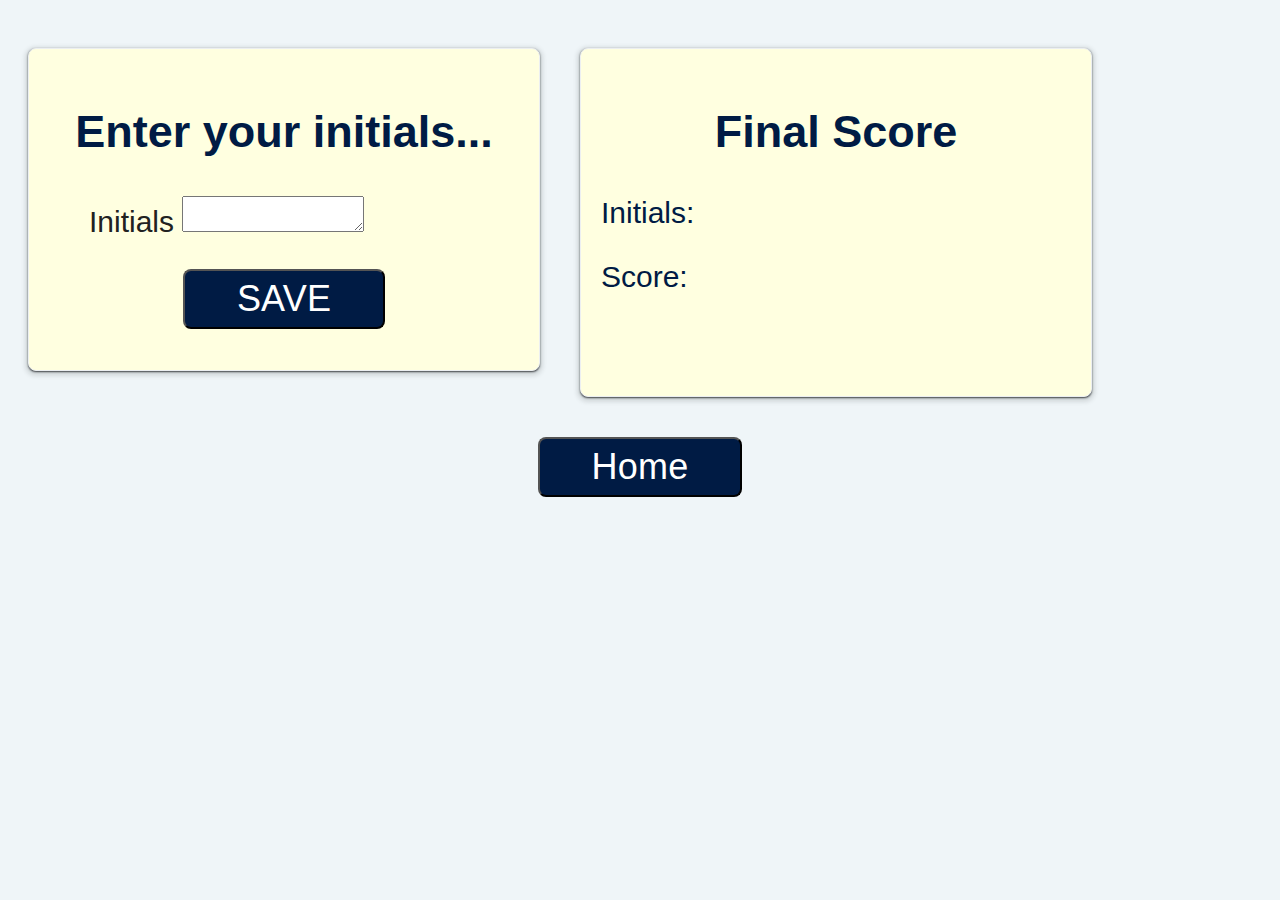
<file: finalScore.html>
<!DOCTYPE html>
<html lang="en">
  <head>
    <meta charset="UTF-8" />
    <meta name="viewport" content="width=device-width, initial-scale=1.0" />
    <meta http-equiv="X-UA-Compatible" content="ie=edge" />
    <link rel="stylesheet" href="./css/finalStyle.css" />
    <title>Initials and Score</title>
  </head>
  <body>
    <div class="card">
      <h2>Enter your initials...</h2>
      <form>
        <ul>
          <li>
            <label for="init">Initials</label>
            <textarea id="init" name="initials"></textarea>
          </li>
        </ul>
        <button id="save">SAVE</button>
      </form>    
    </div>

    <div id="final-score-card" class="card">
      <h2>Final Score</h2>
      <p>Initials: <span id="saved-initials"></span></p>
      <p>Score: <span id="saved-grade"></span></p>
      
    </div>
    <div class="container">
      <a href="./index.html">
      <button class="btn btn-success">Home</button></a>
    </div>
    
    <script src="./js/script.js"></script>
    <script src="./js/finalScript.js"></script>
  </body>
</html>
</file>
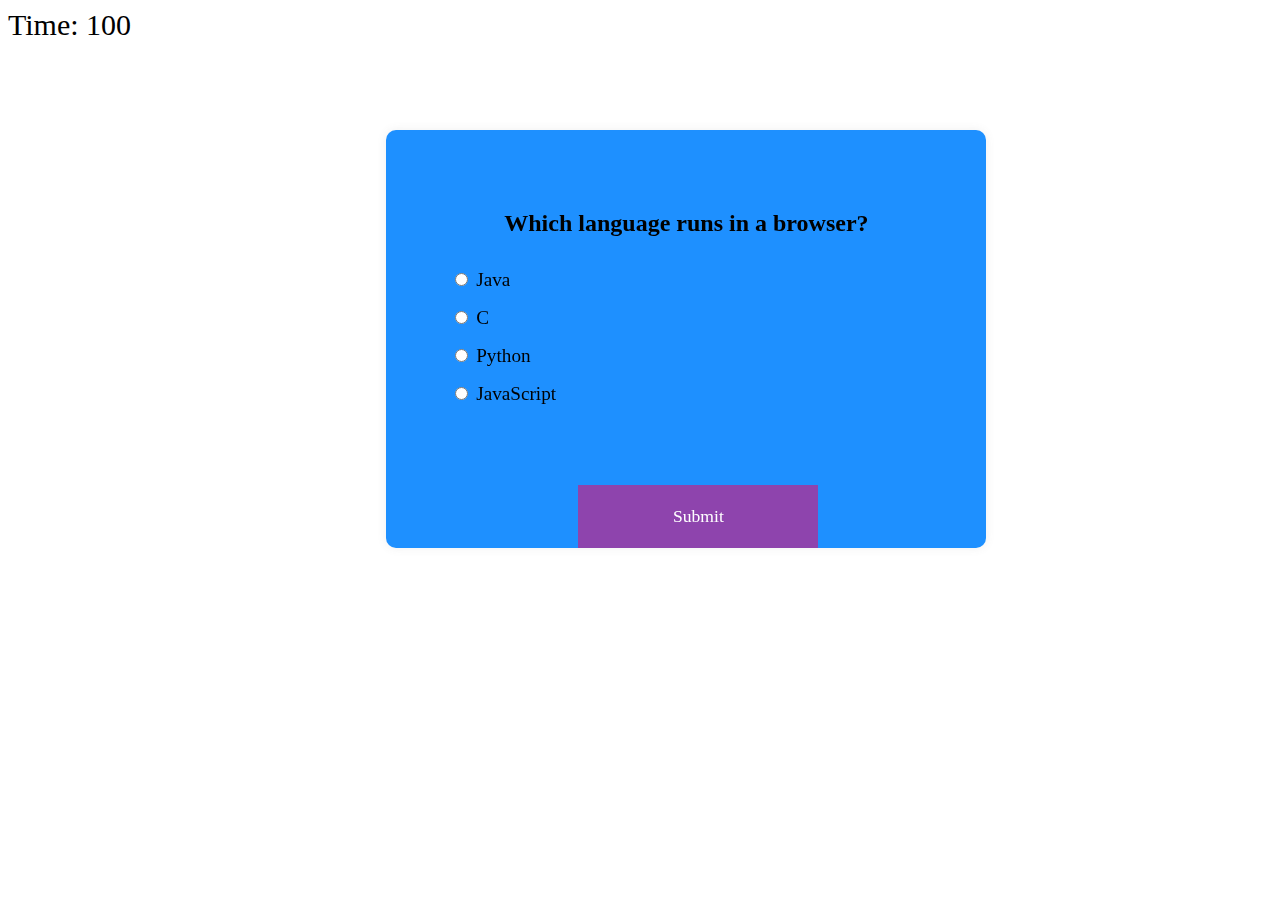
<file: quiz.html>
<!DOCTYPE html>
<html lang="en">
<head>
    <meta charset="UTF-8">
    <meta http-equiv="X-UA-Compatible" content="IE=edge">
    <meta name="viewport" content="width=device-width, initial-scale=1.0">
    <title>Quiz App</title>
    <link rel="stylesheet" href="./css/style.css"/>
</head>
<body>
    <!-- Timer Source: https://www.youtube.com/watch?v=9-5URe9CykA-->
    <text id="word_time">Time: <text id="time">100</text></text><br/>
    <!-- <button id="incorrect">Simulate Incorrect Answer</button> --> 
    <div class="quiz-container" id="quiz">
        <div class="quiz-header">
            <h2 id="question">Question Text</h2>
            <ul>
                <!-- questions and answers place holders: -->
                <li>
                    <!-- radio inputs with a name and class of answer -->
                    <input type="radio" name="answer" id="a" class="answer"></input>
                    <!-- the labels match the id of the inputs  -->
                    <label for="a" id="a_text">Question</label>
                </li> 

                <li>
                    <input type="radio" name="answer" id="b" class="answer"></input>
                    <label for="b" id="b_text">Question</label>
                </li>

                <li>
                    <input type="radio" name="answer" id="c" class="answer"></input>
                    <label for="c" id="c_text">Question</label>
                </li>

                <li>
                    <input type="radio" name="answer" id="d" class="answer"></input>
                    <label for="d" id="d_text">Question</label>
                </li>
            </ul> 
        </div>

        <button id="submit">Submit</button>
        
    </div>

    <script src="./js/finalScript.js"></script>
    <script src="./js/script.js"></script>
</body>
</html>
</file>
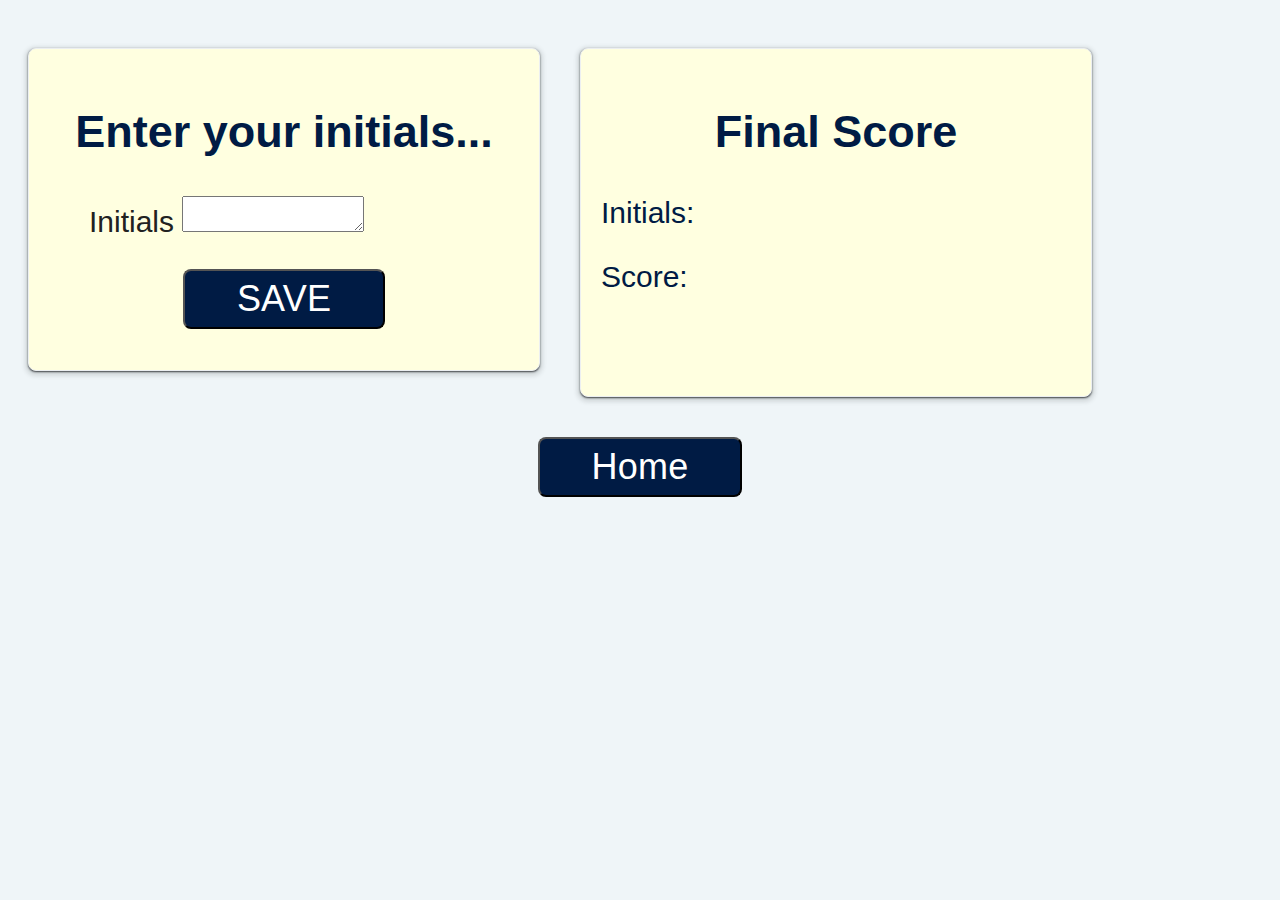
<file: html/finalScore.html>
<!DOCTYPE html>
<html lang="en">
  <head>
    <meta charset="UTF-8" />
    <meta name="viewport" content="width=device-width, initial-scale=1.0" />
    <meta http-equiv="X-UA-Compatible" content="ie=edge" />
    <link rel="stylesheet" href="../css/finalStyle.css" />
    <title>Initials and Score</title>
  </head>
  <body>
    <div class="card">
      <h2>Enter your initials...</h2>
      <form>
        <ul>
          <li>
            <label for="init">Initials</label>
            <textarea id="init" name="initials"></textarea>
          </li>
        </ul>
        <button id="save">SAVE</button>
      </form>    
    </div>

    <div id="final-score-card" class="card">
      <h2>Final Score</h2>
      <p>Initials: <span id="saved-initials"></span></p>
      <p>Score: <span id="saved-grade"></span></p>
      
    </div>
    <div class="container">
      <a href="../index.html">
      <button class="btn btn-success">Home</button></a>
    </div>
    
    <script src="../js/script.js"></script>
    <script src="../js/finalScript.js"></script>
  </body>
</html>
</file>
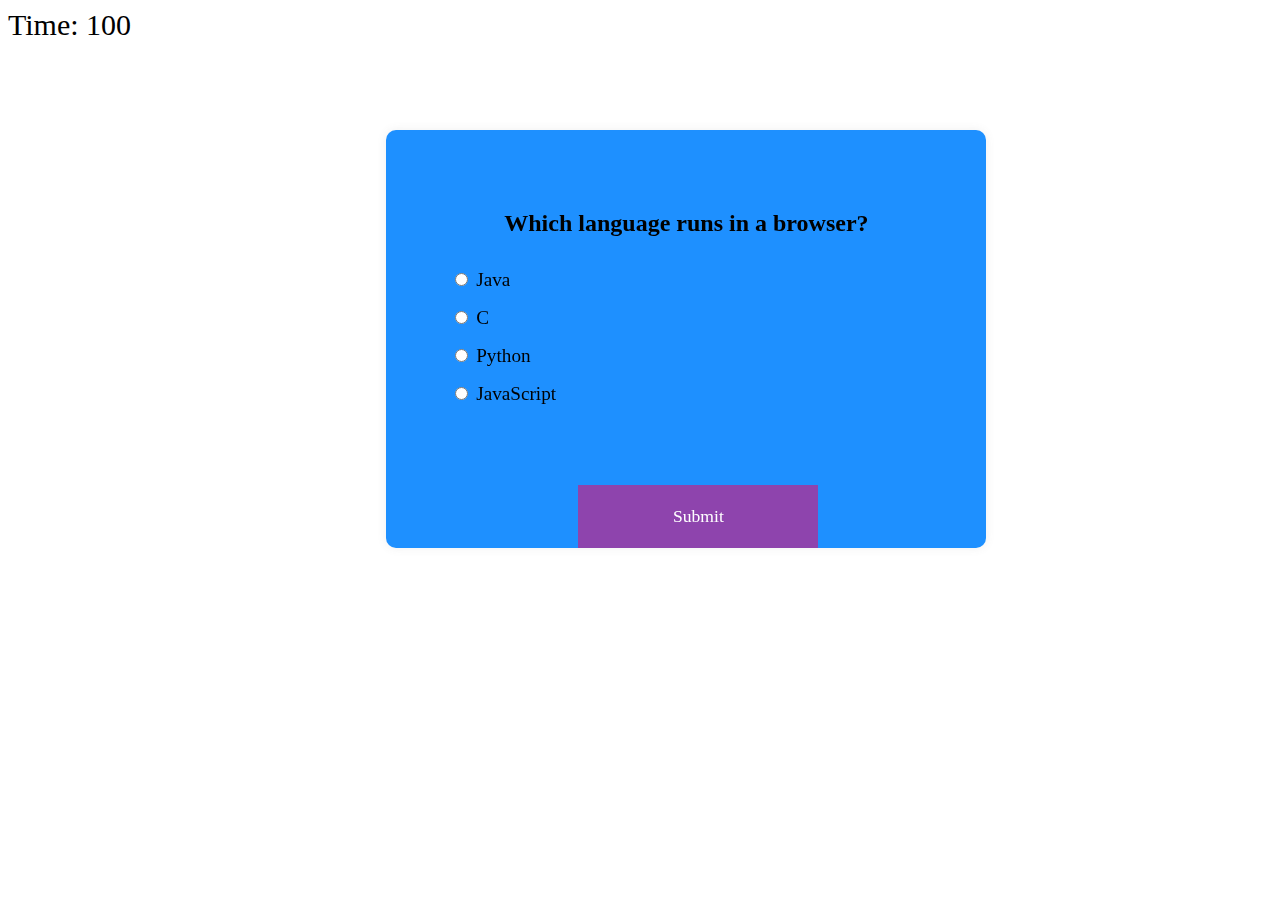
<file: html/quiz.html>
<!DOCTYPE html>
<html lang="en">
<head>
    <meta charset="UTF-8">
    <meta http-equiv="X-UA-Compatible" content="IE=edge">
    <meta name="viewport" content="width=device-width, initial-scale=1.0">
    <title>Quiz App</title>
    <link rel="stylesheet" href="../css/style.css"/>
</head>
<body>
    <!-- Timer Source: https://www.youtube.com/watch?v=9-5URe9CykA-->
    <text id="word_time">Time: <text id="time">100</text></text><br/>
    <!-- <button id="incorrect">Simulate Incorrect Answer</button> --> 
    <div class="quiz-container" id="quiz">
        <div class="quiz-header">
            <h2 id="question">Question Text</h2>
            <ul>
                <!-- questions and answers place holders: -->
                <li>
                    <!-- radio inputs with a name and class of answer -->
                    <input type="radio" name="answer" id="a" class="answer"></input>
                    <!-- the labels match the id of the inputs  -->
                    <label for="a" id="a_text">Question</label>
                </li> 

                <li>
                    <input type="radio" name="answer" id="b" class="answer"></input>
                    <label for="b" id="b_text">Question</label>
                </li>

                <li>
                    <input type="radio" name="answer" id="c" class="answer"></input>
                    <label for="c" id="c_text">Question</label>
                </li>

                <li>
                    <input type="radio" name="answer" id="d" class="answer"></input>
                    <label for="d" id="d_text">Question</label>
                </li>
            </ul> 
        </div>

        <button id="submit">Submit</button>
        
    </div>

    <script src="../js/finalScript.js"></script>
    <script src="../js/script.js"></script>
</body>
</html>
</file>
<file: css/finalStyle.css>
*,
*::before,
*::after {
  box-sizing: border-box;
}

body {
  font-size: 30px;
  font-family: "Roboto", sans-serif;
  background-color: #eff5f8;
  color: #001b44;
}

h2 {
  text-align: center;
}

li {
  list-style: none;
  margin-top: 20px;
  display: block;
}

button {
  background-color: #001b44;
  border-radius: 8px;
  color: #fff;
  cursor: pointer;
  font-size: 1.2em;
  letter-spacing: 0.21px;
  line-height: 16px;
  max-width: 255px;
  padding: 20px 52px;
  text-align: center;
  transition-duration: 0.15s;
  transition-property: background-color;
  transition-timing-function: linear;
  margin: 0.6em auto;
  display: block;
}

label {
  color: #212121;
}

select {
  font-size: 30px;
  width: 100%;
  margin-top: 10px;
  background-color: whitesmoke;
}

.card {
  background-color: #ffffe0;
  border: 1px solid #eceff1;
  border-radius: 8px;
  box-shadow: rgba(60, 64, 67, 2) 0 1px 2px 0,
    rgba(60, 64, 67, 0.15) 0 2px 4px 3px;
  margin: 40px 20px;
  padding: 20px;
  width: 40vw;
  float: left;
}

.card::after {
  content: " ";
  display: block;
  clear: both;
}

#final-score-card {
  height: 18.6vw;
}

#msg {
  display: block;
  min-height: 100px;
  width: 100%;
  margin-top: 10px;
  background-color: whitesmoke;
}

/* #button-id {
  /* width: 60vw;
  height: 20vw;
  margin-left: 20vw;*/
/* font-size: 1vw; 
} */

.hp {
  background-color: #001b44;
  border-radius: 8px;
  color: #fff;
  cursor: pointer;
  font-size: 0.1vw;
  width: 100%;
  height: 100%;
  letter-spacing: 0.5px;
  line-height: 10px;
  max-width: 255px;
  padding: 50px 150px;

  text-align: center;
  /* transition-duration: .15s; */
  /* transition-property: background-color; */
  /* transition-timing-function: linear; */
  margin: 0.6em auto;
  /* display: block; */
}

/* take underline off links */
a:link {
  text-decoration: none;
}

@media only screen and (max-width: 800px) {
  .card {
    width: 80vw;
  }
}

@media only screen and (max-width: 1900px) {
  #final-score-card {
    width: 30vw;
    height: 18.8vw;
  }
}

@media only screen and (max-width: 1400px) {
  #final-score-card {
    width: 40vw;
    height: 27.3vw;
  }
}

@media only screen and (max-width: 1060px) {
  #final-score-card {
    width: 40vw;
    height: 39.5vw;
  }
}

@media only screen and (max-width: 800px) {
  #final-score-card {
    width: 80vw;
    height: 40vw;
  }
}

@media only screen and (max-width: 460px) {
  #final-score-card {
    width: 80vw;
    height: 80vw;
  }
}
</file>
<file: css/style.css>
@import url("https://fonts.googleapis.com/css2?family=Poppins:wght@200;400&display=swap");

* {
  box-sizing: border-box;
}

/* h1 {
  color: red;
} */

box {
  /* background-color: #b8c6db; */
  background-color: mediumaquamarine;
  background-image: linear-gradient(315deg, #b8c6db 0%, #f5f7fa 100%);
  /*font-family: "Poppins", sans-serif;
   display: flex;
  align-items: center;
  justify-content: center; 
  height: 100vh;*/
  overflow: hidden;
  margin: 0;
}

.quiz-container {
  /* background-color: #fff; */
  background-color: DodgerBlue;
  border-radius: 10px;
  box-shadow: 0 0 10px rgba(100, 100, 100, 0.1);
  width: 600px;
  overflow: hidden;
  position: fixed;
  top: 20%;
  left: 38%;
  margin-top: -50px;
  margin-left: -100px;
}

.quiz-header {
  padding: 4rem;
}

h2 {
  padding: 1rem;
  text-align: center;
  margin: 0;
}

ul {
  list-style-type: none;
  padding: 0;
}

ul li {
  font-size: 1.2rem;
  margin: 1rem 0;
}

ul li label {
  cursor: pointer;
}

button {
  background-color: #8e44ad;
  color: #fff;
  border: none;
  display: block;
  width: 40%;
  cursor: pointer;
  font-size: 1.1rem;
  /* inherit the poppins font from the box */
  font-family: inherit;
  padding: 1.3rem;
  margin-left: 32%;
}

button:hover {
  background-color: #732d91;
}

button:focus {
  outline: none;
  background-color: #5e3370;
}

#word_time,
#time,
#timeUp {
  font-size: 30px;
}

#quizChallenge {
  color: mediumaquamarine;
  position: fixed;
  font-size: 50px;
  top: 5%;
  left: 40%;
  margin-top: 75px;
  margin-left: -80px;
  text-align: center;
}

.beginButton {
  margin-top: 350px;
  font-size: 50px;
  list-style-type: none;
  text-decoration: none;
  text-align: center;
}

/* take underline off links */
a:link {
  text-decoration: none;
}

#landing-page {
  font-size: 2vw;
  position: fixed;
  /* top: 20%; */
  left: 20%;
  margin-top: -120px;
  margin-left: -120px;
  width: 80%;
  text-align: center;
}

@media only screen and (max-width: 640px) {
  .quiz-container {
    /* background-color: #fff; */
    background-color: DodgerBlue;
    /* background-color: red; */
    border-radius: 10px;
    box-shadow: 0 0 10px rgba(100, 100, 100, 0.1);
    width: 300px;
    height: 590px;
    /* overflow: hidden; */
    position: fixed;
    top: 20%;
    left: 28%;
    margin-top: -50px;
    margin-left: -100px;
  }
}
</file>
